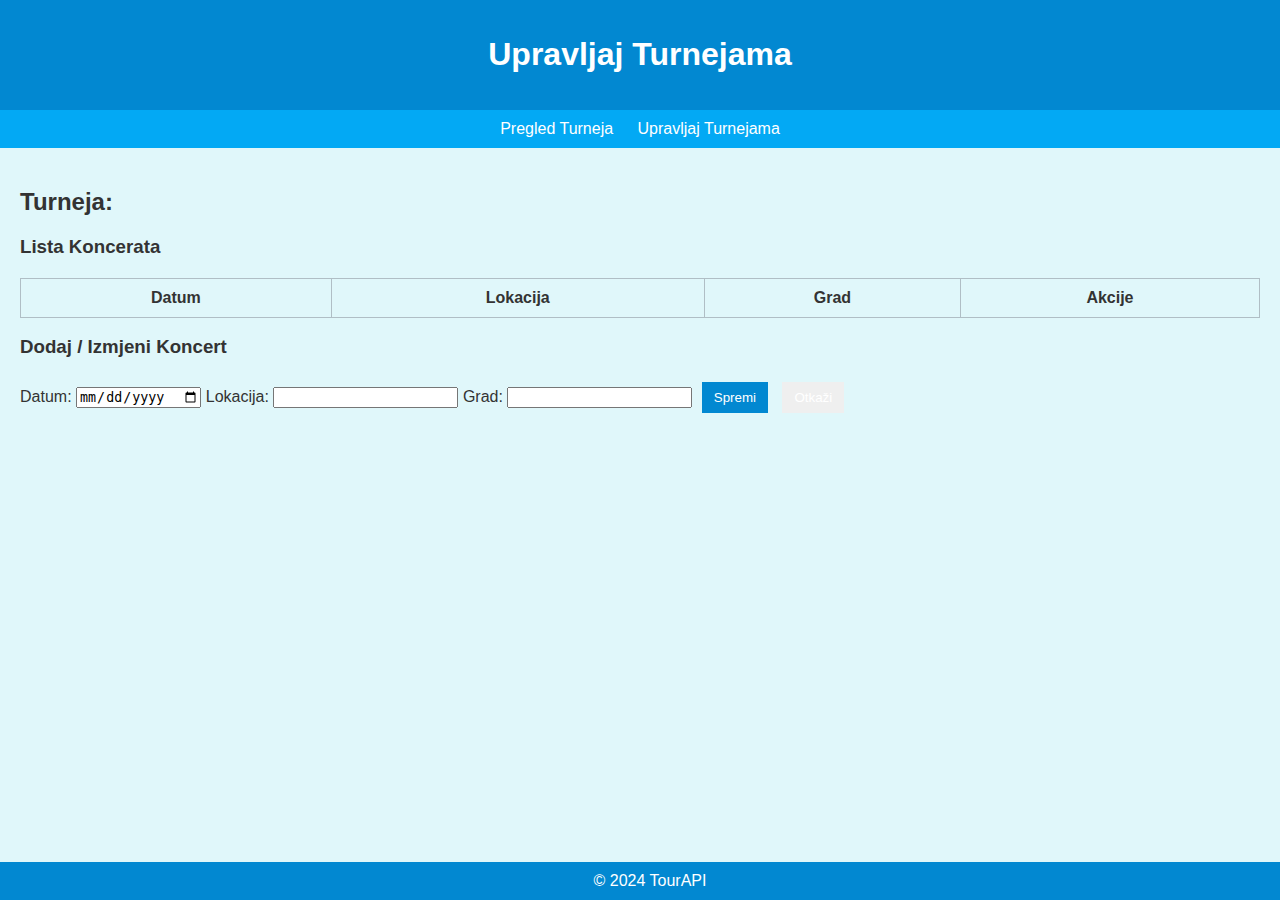
<file: TourAPI/wwwroot/manage-tour.html>
﻿<!DOCTYPE html>
<html lang="hr">
<head>
    <meta charset="UTF-8">
    <title>Upravljaj Turnejama</title>
    <link rel="stylesheet" href="style.css">
</head>
<body id="manageTourPage">
    <header>
        <h1>Upravljaj Turnejama</h1>
    </header>
    <nav>
        <a href="index.html">Pregled Turneja</a>
        <a href="tours.html">Upravljaj Turnejama</a>
    </nav>
    <main>
        <h2>Turneja: <span id="tourNameDisplay"></span></h2>

        <h3>Lista Koncerata</h3>
        <table>
            <thead>
                <tr>
                    <th>Datum</th>
                    <th>Lokacija</th>
                    <th>Grad</th>
                    <th>Akcije</th>
                </tr>
            </thead>
            <tbody id="tourDatesTableBody"></tbody>
        </table>

        <h3>Dodaj / Izmjeni Koncert</h3>
        <form id="tourDateForm">
            <input type="hidden" id="tourDateId">
            <label for="tourDate">Datum:</label>
            <input type="date" id="tourDate" required>
            <label for="venue">Lokacija:</label>
            <input type="text" id="venue" required>
            <label for="city">Grad:</label>
            <input type="text" id="city" required>
            <button type="submit" class="submit">Spremi</button>
            <button type="button" id="cancelTourDateEdit">Otkaži</button>
        </form>
    </main>
    <footer>
        &copy; 2024 TourAPI
    </footer>
    <script src="https://code.jquery.com/jquery-3.6.0.min.js"></script>
    <script src="script.js"></script>
</body>
</html>
</file>
<file: TourAPI/wwwroot/style.css>
﻿body {
    font-family: Arial, sans-serif;
    background-color: #e0f7fa; 
    color: #333;
    margin: 0;
    padding: 0;
}

header {
    background-color: #0288d1; 
    color: #fff;
    padding: 15px;
    text-align: center;
}

nav {
    background-color: #03a9f4; 
    padding: 10px;
    text-align: center;
}

    nav a {
        color: #fff;
        margin: 0 10px;
        text-decoration: none;
    }

main {
    padding: 20px;
}

footer {
    background-color: #0288d1;
    color: #fff;
    text-align: center;
    padding: 10px;
    position: fixed;
    bottom: 0;
    width: 100%;
}

table {
    width: 100%;
    border-collapse: collapse;
    margin-top: 20px;
}

table, th, td {
    border: 1px solid #b0bec5; 
}

th, td {
    padding: 10px;
    text-align: center;
}

button {
    padding: 8px 12px;
    border: none;
    color: #fff;
    cursor: pointer;
    margin: 5px;
}

    button.edit {
        background-color: #4caf50;
    }

    button.delete {
        background-color: #f44336; 
    }

    button.submit {
        background-color: #0288d1; 
    }
</file>
